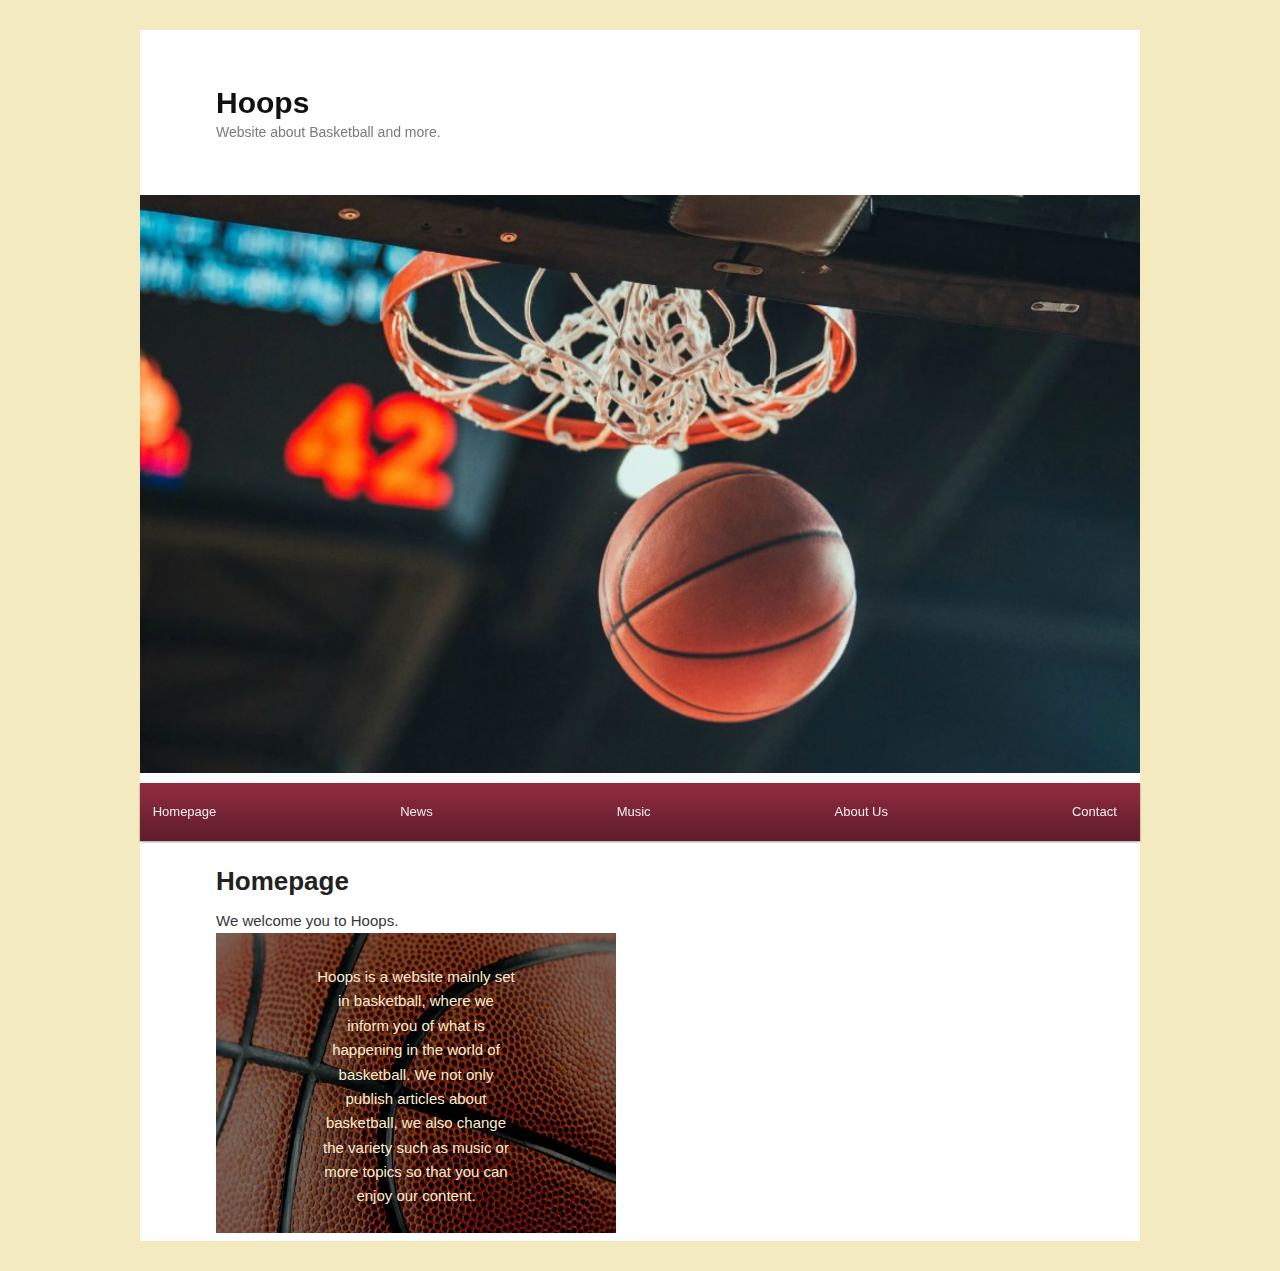
<file: index.html>
<!DOCTYPE html>
<html lang="en">
    <head>
        <meta charset="utf-8">
        <title>Hoops</title>
        <link rel="stylesheet" href="css/main.css">
    </head>
    <body>
        <div id="page" class="hfeed">
            <header id="branding">
                <hgroup>
                    <h1 id="site-title">
                        <span>
                            <a href="file:///home/cgari/Escriptori/1r%20DAW/ASSIGNATURES/Llenguatge%20de%20marques/PROJECT/index.html">Hoops</a>
                        </span>
                    </h1>
                    <h2 id="site-description">Website about Basketball and more.</h2>
                </hgroup>
                <a href="file:///home/cgari/Escriptori/1r%20DAW/ASSIGNATURES/Llenguatge%20de%20marques/PROJECT/index.html">
                    <img
                        src="images/canasta.jpg"
                        alt="Hoops"
                        width="900"
                        height="520"
                    >
                </a>
            </header>
            <nav id="access">
                <ul>
                    <li>
                        <a href="index.html">Homepage</a>
                    </li>
                    <li>
                        <a href="News.html">News</a>
                    </li>
                    <li>
                        <a href="Music.html">Music</a>
                    </li>
                    <li>
                        <a href="About_Us.html">About Us</a>
                    </li>
                    <li>
                        <a href="Contact.html">Contact</a>
                    </li>
                </ul>
            </nav>
            <div id="content">
                <article>
                    <h1 class="entry-title">Homepage</h1>
                    <h2>We welcome you to Hoops.</h2>
                    <div class="contenedor">
                        <img src="images/balon.jpg" alt="a basket ball" width="400" height="300">
                        <div class="centrado">
                            Hoops is a website mainly set in basketball, where we inform you of what is happening in the world of basketball. We not only publish articles about basketball, we also change the variety such as music or more topics so that you can enjoy our content.
                        </div>
                    </div>
                </article>
            </div>
        </div>
    </body>
</html>
</file>
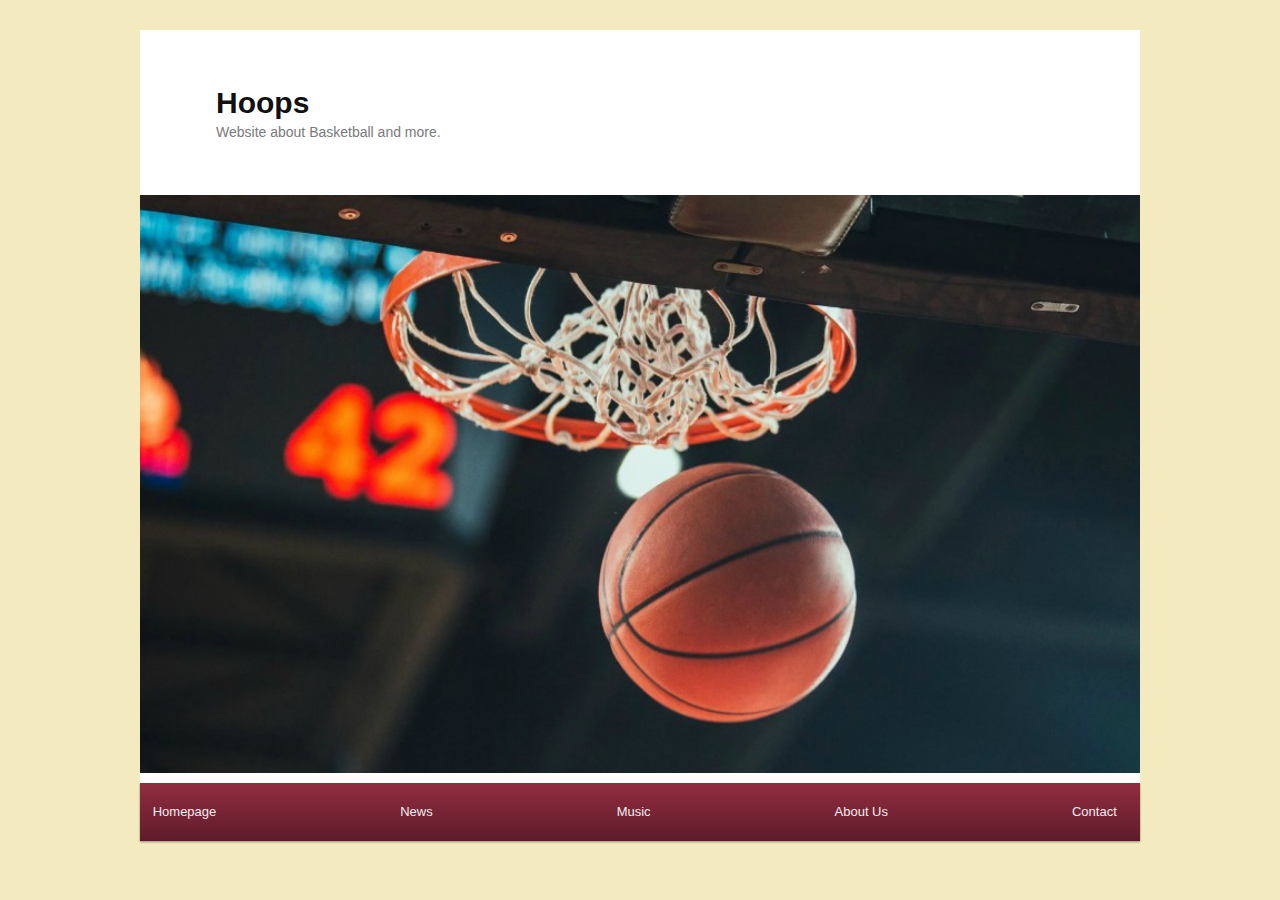
<file: About_Us.html>
<!DOCTYPE html>
<html lang="en">
    <head>
        <meta charset="utf-8">
        <title>Hoops</title>
        <link rel="stylesheet" href="css/main.css">
    </head>
    <body>
        <div id="page" class="hfeed">
            <header id="branding">
                <hgroup>
                    <h1 id="site-title">
                        <span>
                            <a href="file:///home/cgari/Escriptori/1r%20DAW/ASSIGNATURES/Llenguatge%20de%20marques/PROJECT/index.html">Hoops</a>
                        </span>
                    </h1>
                    <h2 id="site-description">Website about Basketball and more.</h2>
                </hgroup>
                <a href="file:///home/cgari/Escriptori/1r%20DAW/ASSIGNATURES/Llenguatge%20de%20marques/PROJECT/index.html">
                    <img
                        src="images/canasta.jpg"
                        alt="Hoops"
                        width="900"
                        height="520"
                    >
                </a>
            </header>
            <nav id="access">
                <ul>
                    <li>
                        <a href="index.html">Homepage</a>
                    </li>
                    <li>
                        <a href="News.html">News</a>
                    </li>
                    <li>
                        <a href="Music.html">Music</a>
                    </li>
                    <li>
                        <a href="About_Us.html">About Us</a>
                    </li>
                    <li>
                        <a href="Contact.html">Contact</a>
                    </li>
                </ul>
            </nav>
        </div>
    </body>
</html>
</file>
<file: css/main.css>
html, body, div, span, applet, object, iframe,
h1, h2, h3, h4, h5, h6, p, blockquote, pre,
a, abbr, acronym, address, big, cite, code,
del, dfn, em, font, ins, kbd, q, s, samp,
small, strike, strong, sub, sup, tt, var,
dl, dt, dd, ol, ul, li,
fieldset, form, label, legend,
table, caption, tbody, tfoot, thead, tr, th, td {
    border: 0;
    font-family: inherit;
    font-size: 100%;
    font-style: inherit;
    font-weight: inherit;
    margin: 0;
    outline: 0;
    padding: 0;
    vertical-align: baseline;
}

nav {
    background-color: #922C40;
    padding: .5em;
    top: 0;
    position: sticky;
  }
  
  nav ul {
    margin: 0;
    padding: 0;
    list-style: none;
    display: flex;
    justify-content: space-between;
  }
  
  nav a {
    color: #fff;
    text-decoration: none;
    padding: .5em 1em;
  }

:focus {
    outline: 0;
}

body {
    background: #fff;
    line-height: 1;
}

ol, ul {
    list-style: none;
}

table {
    border-collapse: separate;
    border-spacing: 0;
}

caption, th, td {
    font-weight: normal;
    text-align: left;
}

blockquote:before, blockquote:after,
q:before, q:after {
    content: "";
}

blockquote, q {
    quotes: """";
}

a img {
    border: 0;
}

article, aside, details, figcaption, figure,
footer, header, hgroup, menu, nav, section {
    display: block;
}

body {
    padding: 0 2em;
}

#page {
    margin: 2em auto;
    max-width: 1000px;
}

#branding hgroup {
    margin: 0 7.6%;
}

#access div {
    margin: 0 7.6%;
}

#primary {
    float: left;
    margin: 0 -26.4% 0 0;
    width: 100%;
}

#content {
    margin: 0 34% 0 7.6%;
    width: 58.4%;
}

#secondary {
    float: right;
    margin-right: 7.6%;
    width: 18.8%;
}

.singular #primary {
    margin: 0;
}

.singular #content,
.left-sidebar.singular #content {
    margin: 0 7.6%;
    position: relative;
    width: auto;
}

.singular .entry-header,
.singular .entry-content,
.singular footer.entry-meta,
.singular #comments-title {
    margin: 0 auto;
    width: 68.9%;
}

.singular .image-attachment .entry-content {
    margin: 0 auto;
    width: auto;
}

.singular .image-attachment .entry-description {
    margin: 0 auto;
    width: 68.9%;
}

.page-template-showcase-php #primary,
.left-sidebar.page-template-showcase-php #primary {
    margin: 0;
}

.page-template-showcase-php #content,
.left-sidebar.page-template-showcase-php #content {
    margin: 0 7.6%;
    width: auto;
}

.page-template-showcase-php section.recent-posts {
    float: right;
    margin: 0 0 0 31%;
    width: 69%;
}

.page-template-showcase-php #main .widget-area {
    float: left;
    margin: 0 -22.15% 0 0;
    width: 22.15%;
}

.error404 #primary {
    float: none;
    margin: 0;
}

.error404 #primary #content {
    margin: 0 7.6%;
    width: auto;
}

.alignleft {
    display: inline;
    float: left;
    margin-right: 1.625em;
}

.alignright {
    display: inline;
    float: right;
    margin-left: 1.625em;
}

.aligncenter {
    clear: both;
    display: block;
    margin-left: auto;
    margin-right: auto;
}

.left-sidebar #primary {
    float: right;
    margin: 0 0 0 -26.4%;
    width: 100%;
}

.left-sidebar #content {
    margin: 0 7.6% 0 34%;
    width: 58.4%;
}

.left-sidebar #secondary {
    float: left;
    margin-left: 7.6%;
    margin-right: 0;
    width: 18.8%;
}

.one-column #page {
    max-width: 690px;
}

.one-column #content {
    margin: 0 7.6%;
    width: auto;
}

.one-column #nav-below {
    border-bottom: 1px solid #ddd;
    margin-bottom: 1.625em;
}

.one-column #secondary {
    float: none;
    margin: 0 7.6%;
    width: auto;
}

.one-column .page-template-showcase-php section.recent-posts {
    float: none;
    margin: 0;
    width: 100%;
}

.one-column .page-template-showcase-php #main .widget-area {
    float: none;
    margin: 0;
    width: auto;
}

.one-column .page-template-showcase-php .other-recent-posts {
    border-bottom: 1px solid #ddd;
}

.one-column section.featured-post .attachment-small-feature {
    border: none;
    display: block;
    height: auto;
    max-width: 60%;
    position: static;
}

.one-column article.feature-image.small {
    margin: 0 0 1.625em;
    padding: 0;
}

.one-column article.feature-image.small .entry-title {
    font-size: 20px;
    line-height: 1.3em;
}

.one-column article.feature-image.small .entry-summary {
    height: 150px;
    overflow: hidden;
    padding: 0;
    text-overflow: ellipsis;
}

.one-column article.feature-image.small .entry-summary a {
    left: -9%;
}

.one-column.singular .entry-header,
.one-column.singular .entry-content,
.one-column.singular footer.entry-meta,
.one-column.singular #comments-title {
    width: 100%;
}

.one-column.singular blockquote.pull {
    margin: 0 0 1.625em;
}

.one-column.singular .pull.alignleft {
    margin: 0 1.625em 0 0;
}

.one-column.singular .pull.alignright {
    margin: 0 0 0 1.625em;
}

.one-column.singular .entry-meta .edit-link a {
    position: absolute;
    left: 0;
    top: 40px;
}

.one-column.singular #author-info {
    margin: 2.2em -8.8% 0;
    padding: 20px 8.8%;
}

.one-column .commentlist>li.comment {
    margin-left: 102px;
    width: auto;
}

.one-column #branding #searchform {
    right: 40px;
    top: 4em;
}

.one-column .commentlist>li.comment {
    margin-left: 0;
}

.one-column .commentlist>li.comment .comment-meta,
.one-column .commentlist>li.comment .comment-content {
    margin-right: 85px;
}

.one-column .commentlist .avatar {
    background: transparent;
    display: block;
    padding: 0;
    top: 1.625em;
    left: auto;
    right: 1.625em;
}

.one-column .commentlist .children .avatar {
    background: none;
    padding: 0;
    position: absolute;
    top: 2.2em;
    left: 2.2em;
}

.one-column #respond {
    width: auto;
}

body, input, textarea {
    color: #373737;
    font: 15px "Helvetica Neue", Helvetica, Arial, sans-serif;
    font-weight: 300;
    line-height: 1.625;
}

body {
    background: #f3eac0;
}

#page {
    background: #fff;
}

h1, h2, h3, h4, h5, h6 {
    clear: both;
}

hr {
    background-color: #ccc;
    border: 0;
    height: 1px;
    margin-bottom: 1.625em;
}

p {
    margin-bottom: 1.625em;
}

ul, ol {
    margin: 0 0 1.625em 2.5em;
}

ul {
    list-style: square;
}

ol {
    list-style-type: decimal;
}

ol ol {
    list-style: upper-alpha;
}

ol ol ol {
    list-style: lower-roman;
}

ol ol ol ol {
    list-style: lower-alpha;
}

ul ul, ol ol, ul ol, ol ul {
    margin-bottom: 0;
}

dl {
    margin: 0 1.625em;
}

dt {
    font-weight: bold;
}

dd {
    margin-bottom: 1.625em;
}

strong {
    font-weight: bold;
}

cite, em, i {
    font-style: italic;
}

blockquote {
    font-family: Georgia, "Bitstream Charter", serif;
    font-style: italic;
    font-weight: normal;
    margin: 0 3em;
}

blockquote em, blockquote i, blockquote cite {
    font-style: normal;
}

blockquote cite {
    color: #666;
    font: 12px "Helvetica Neue", Helvetica, Arial, sans-serif;
    font-weight: 300;
    letter-spacing: 0.05em;
    text-transform: uppercase;
}

pre {
    background: #f4f4f4;
    font: 13px "Courier 10 Pitch", Courier, monospace;
    line-height: 1.5;
    margin-bottom: 1.625em;
    overflow: auto;
    padding: 0.75em 1.625em;
}

code, kbd, samp, var {
    font: 13px Monaco, Consolas, "Andale Mono", "DejaVu Sans Mono", monospace;
}

abbr, acronym, dfn {
    border-bottom: 1px dotted #666;
    cursor: help;
}

address {
    display: block;
    margin: 0 0 1.625em;
}

ins {
    background: #fff9c0;
    text-decoration: none;
}

sup,
sub {
    font-size: 10px;
    height: 0;
    line-height: 1;
    position: relative;
    vertical-align: baseline;
}

sup {
    bottom: 1ex;
}

sub {
    top: .5ex;
}

small {
    font-size: smaller;
}

input[type=text],
input[type=password],
input[type=email],
input[type=url],
input[type=number],
textarea {
    background: #fafafa;
    -moz-box-shadow: inset 0 1px 1px rgba(0, 0, 0, 0.1);
    -webkit-box-shadow: inset 0 1px 1px rgba(0, 0, 0, 0.1);
    box-shadow: inset 0 1px 1px rgba(0, 0, 0, 0.1);
    border: 1px solid #ddd;
    color: #888;
}

input[type=text]:focus,
input[type=password]:focus,
input[type=email]:focus,
input[type=url]:focus,
input[type=number]:focus,
textarea:focus {
    color: #373737;
}

textarea {
    padding-left: 3px;
    width: 98%;
}

input[type=text],
input[type=password],
input[type=email],
input[type=url],
input[type=number] {
    padding: 3px;
}

input#s {
    background: url(images/search.png) no-repeat 5px 6px;
    -moz-border-radius: 2px;
    border-radius: 2px;
    font-size: 14px;
    height: 22px;
    line-height: 1.2em;
    padding: 4px 10px 4px 28px;
}

input#searchsubmit {
    display: none;
}

a {
    color: #1982d1;
    text-decoration: none;
}

a:focus,
a:active,
a:hover {
    text-decoration: underline;
}

.assistive-text,
.screen-reader-text {
    position: absolute !important;
    clip: rect(1px 1px 1px 1px);
    clip: rect(1px, 1px, 1px, 1px);
    overflow: hidden;
    height: 1px;
    width: 1px;
}

a.assistive-text:focus,
.screen-reader-text:hover,
.screen-reader-text:active,
.screen-reader-text:focus {
    background-color: #f1f1f1;
    box-shadow: 0 0 2px 2px rgba(0, 0, 0, 0.6);
    clip: auto !important;
    clip-path: none;
    color: #21759b;
    display: block;
    font-size: 14px;
    font-weight: bold;
    height: auto;
    left: 6px;
    line-height: normal;
    padding: 17px 22px 15px;
    text-decoration: none;
    top: 7px;
    width: auto;
    z-index: 100000;
}

#branding {
    padding-bottom: 10px;
    position: relative;
    z-index: 9999;
}

#site-title {
    margin-right: 270px;
    padding: 3.65625em 0 0;
}

#site-title a {
    color: #111;
    font-size: 30px;
    font-weight: bold;
    line-height: 36px;
    text-decoration: none;
}

#site-title a:hover,
#site-title a:focus,
#site-title a:active {
    color: #1982d1;
}

#site-description {
    color: #7a7a7a;
    font-size: 14px;
    margin: 0 270px 3.65625em 0;
}

#branding img {
    height: auto;
    margin-bottom: -7px;
    width: 100%;
}

#access {
    background: #922C40;
    background: -moz-linear-gradient(#922C40, #0a0a0a);
    background: -o-linear-gradient(#922C40, #0a0a0a);
    background: -webkit-gradient(linear, 0% 0%, 0% 100%, from(#922C40), to(#0a0a0a));
    background: -webkit-linear-gradient(#922C40, #5E1C2A);
    -webkit-box-shadow: rgba(0, 0, 0, 0.4) 0px 1px 2px;
    -moz-box-shadow: rgba(0, 0, 0, 0.4) 0px 1px 2px;
    box-shadow: rgba(0, 0, 0, 0.4) 0px 1px 2px;
    clear: both;
    display: block;
    float: left;
    margin: 0 auto 6px;
    width: 98.5%;
}

#access ul {
    font-size: 13px;
    list-style: none;
    margin: 0 0 0 -0.8125em;
    padding-left: 0;
}

#access li {
    float: left;
    position: relative;
}

#access a {
    color: #eee;
    display: block;
    line-height: 3.333em;
    padding: 0 1.2125em;
    text-decoration: none;
}

#access ul ul {
    -moz-box-shadow: 0 3px 3px rgba(0, 0, 0, 0.2);
    -webkit-box-shadow: 0 3px 3px rgba(0, 0, 0, 0.2);
    box-shadow: 0 3px 3px rgba(0, 0, 0, 0.2);
    display: none;
    float: left;
    margin: 0;
    position: absolute;
    top: 3.333em;
    left: 0;
    width: 188px;
    z-index: 99999;
}

#access ul ul ul {
    left: 100%;
    top: 0;
}

#access ul ul a {
    background: #f9f9f9;
    border-bottom: 1px dotted #ddd;
    color: #444;
    font-size: 13px;
    font-weight: normal;
    height: auto;
    line-height: 1.4em;
    padding: 10px 10px;
    width: 168px;
}

#access li:hover>a,
#access ul ul:hover>a,
#access a:focus {
    background: #efefef;
}

#access li:hover>a,
#access a:focus {
    background: #f9f9f9;
    background: -moz-linear-gradient(#f9f9f9, #e5e5e5);
    background: -o-linear-gradient(#f9f9f9, #e5e5e5);
    background: -webkit-gradient(linear, 0% 0%, 0% 100%, from(#f9f9f9), to(#e5e5e5));
    background: -webkit-linear-gradient(#f9f9f9, #e5e5e5);
    color: #373737;
}

#access ul li:hover>ul {
    display: block;
}

#access .current-menu-item>a,
#access .current-menu-ancestor>a,
#access .current_page_item>a,
#access .current_page_ancestor>a {
    font-weight: bold;
}

#branding #searchform {
    position: absolute;
    top: 3.8em;
    right: 7.6%;
    text-align: right;
}

#branding #searchform div {
    margin: 0;
}

#branding #s {
    float: right;
    -webkit-transition-duration: 400ms;
    -webkit-transition-property: width, background;
    -webkit-transition-timing-function: ease;
    -moz-transition-duration: 400ms;
    -moz-transition-property: width, background;
    -moz-transition-timing-function: ease;
    -o-transition-duration: 400ms;
    -o-transition-property: width, background;
    -o-transition-timing-function: ease;
    width: 72px;
}

#branding #s:focus {
    background-color: #f9f9f9;
    width: 196px;
}

#branding #searchsubmit {
    display: none;
}

#branding .only-search #searchform {
    top: 5px;
    z-index: 1;
}

#branding .only-search #s {
    background-color: #666;
    border-color: #000;
    color: #222;
}

#branding .only-search #s,
#branding .only-search #s:focus {
    width: 85%;
}

#branding .only-search #s:focus {
    background-color: #bbb;
}

#branding .with-image #searchform {
    top: auto;
    bottom: -27px;
    max-width: 195px;
}

#branding .only-search+#access div {
    padding-right: 205px;
}

#main {
    clear: both;
    padding: 1.625em 0 0;
}

.page-title {
    color: #666;
    font-size: 10px;
    font-weight: 500;
    letter-spacing: 0.1em;
    line-height: 2.6em;
    margin: 0 0 2.6em;
    text-transform: uppercase;
}

.page-title a {
    font-size: 12px;
    font-weight: bold;
    letter-spacing: 0;
    text-transform: none;
}

.hentry,
.no-results {
    border-bottom: 1px solid #ddd;
    margin: 0 0 1.625em;
    padding: 0 0 1.625em;
    position: relative;
}

.hentry:last-child,
.no-results {
    border-bottom: none;
}

.blog .sticky .entry-header .entry-meta {
    clip: rect(1px 1px 1px 1px);
    clip: rect(1px, 1px, 1px, 1px);
    position: absolute !important;
}

.entry-title,
.entry-header .entry-meta {
    padding-right: 76px;
}

.entry-title {
    clear: both;
    color: #222;
    font-size: 26px;
    font-weight: bold;
    line-height: 1.5em;
    padding-bottom: .3em;
    padding-top: 15px;
}

.entry-title,
.entry-title a {
    color: #222;
    text-decoration: none;
}

.entry-title a:hover,
.entry-title a:focus,
.entry-title a:active {
    color: #1982d1;
}

.entry-meta {
    color: #666;
    clear: both;
    font-size: 12px;
    line-height: 18px;
}

.entry-meta a {
    font-weight: bold;
}

.single-author .entry-meta .by-author {
    display: none;
}

.entry-content,
.entry-summary {
    padding: 1.625em 0 0;
}

.entry-content .more-link {
    white-space: nowrap;
}

.entry-content h1,
.entry-content h2,
.comment-content h1,
.comment-content h2 {
    color: #000;
    font-weight: bold;
    margin: 0 0 .8125em;
}

.entry-content h3,
.comment-content h3 {
    font-size: 10px;
    letter-spacing: 0.1em;
    line-height: 2.6em;
    text-transform: uppercase;
}

.entry-content table,
.comment-content table {
    border-bottom: 1px solid #ddd;
    margin: 0 0 1.625em;
    width: 100%;
}

.entry-content th,
.comment-content th {
    color: #666;
    font-size: 10px;
    font-weight: 500;
    letter-spacing: 0.1em;
    line-height: 2.6em;
    text-transform: uppercase;
}

.entry-content td,
.comment-content td {
    border-top: 1px solid #ddd;
    padding: 6px 10px 6px 0;
}

.entry-content #s {
    width: 75%;
}

.comment-content ul,
.comment-content ol {
    margin-bottom: 1.625em;
}

.comment-content ul ul,
.comment-content ol ol,
.comment-content ul ol,
.comment-content ol ul {
    margin-bottom: 0;
}

dl.gallery-item {
    margin: 0;
}

.page-link {
    clear: both;
    display: block;
    margin: 0 0 1.625em;
}

.page-link a {
    background: #eee;
    color: #373737;
    margin: 0;
    padding: 2px 3px;
    text-decoration: none;
}

.page-link a:hover {
    background: #888;
    color: #fff;
    font-weight: bold;
}

.page-link span {
    margin-right: 6px;
}

.entry-meta .edit-link a,
.commentlist .edit-link a {
    background: #eee;
    -moz-border-radius: 3px;
    border-radius: 3px;
    color: #666;
    float: right;
    font-size: 12px;
    line-height: 1.5em;
    font-weight: 300;
    text-decoration: none;
    padding: 0 8px;
}

.entry-meta .edit-link a:hover,
.commentlist .edit-link a:hover {
    background: #888;
    color: #fff;
}

.entry-content .edit-link {
    clear: both;
    display: block;
}

.entry-content img,
.comment-content img,
.widget img {
    max-width: 100%;
}

img[class*="align"],
img[class*="wp-image-"],
img[class*="attachment-"] {
    height: auto;
}

img.size-full,
img.size-large {
    max-width: 97.5%;
    width: auto;
    height: auto;
}

.entry-content img.wp-smiley {
    border: none;
    margin-bottom: 0;
    margin-top: 0;
    padding: 0;
}

img.alignleft,
img.alignright,
img.aligncenter {
    margin-bottom: 1.625em;
}

p img,
.wp-caption {
    margin-top: 0.4em;
}

.wp-caption {
    background: #eee;
    margin-bottom: 1.625em;
    max-width: 96%;
    max-width: calc(100% - 18px);
    padding: 9px;
}

.wp-caption img {
    display: block;
    max-width: 98%;
    max-width: calc(100% - 14px);
}

.wp-caption .wp-caption-text,
.gallery-caption {
    color: #666;
    font-family: Georgia, serif;
    font-size: 12px;
}

.wp-caption .wp-caption-text {
    margin-bottom: 0.6em;
    padding: 10px 0 5px 40px;
    position: relative;
}

.wp-caption .wp-caption-text:before {
    color: #666;
    content: '\2014';
    font-size: 14px;
    font-style: normal;
    font-weight: bold;
    margin-right: 5px;
    position: absolute;
    left: 10px;
    top: 7px;
}

#content .gallery {
    margin: 0 auto 1.625em;
}

#content .gallery a img {
    border: none;
}

img#wpstats {
    display: block;
    margin: 0 auto 1.625em;
}

#content .gallery-columns-4 .gallery-item {
    width: 23%;
    padding-right: 2%;
}

#content .gallery-columns-4 .gallery-item img {
    width: 100%;
    height: auto;
}

img[class*="align"],
img[class*="wp-image-"],
#content .gallery .gallery-icon img {
    border: 1px solid #ddd;
    padding: 6px;
    max-width: 97.5%;
    max-width: calc(100% - 14px);
}

.wp-caption img {
    border-color: #eee;
}

a:focus img[class*="align"],
a:hover img[class*="align"],
a:active img[class*="align"],
a:focus img[class*="wp-image-"],
a:hover img[class*="wp-image-"],
a:active img[class*="wp-image-"],
#content .gallery .gallery-icon a:focus img,
#content .gallery .gallery-icon a:hover img,
#content .gallery .gallery-icon a:active img {
    background: #eee;
    border-color: #bbb;
}

.wp-caption a:focus img,
.wp-caption a:active img,
.wp-caption a:hover img {
    background: #fff;
    border-color: #ddd;
}

embed,
iframe,
object {
    max-width: 100%;
}

.entry-content .twitter-tweet-rendered {
    max-width: 100% !important;
}

.post-password-required .entry-header .comments-link {
    margin: 1.625em 0 0;
}

.post-password-required input[type=password] {
    margin: 0.8125em 0;
}

.post-password-required input[type=password]:focus {
    background: #f7f7f7;
}

#author-info {
    font-size: 12px;
    overflow: hidden;
}

.singular #author-info {
    background: #f9f9f9;
    border-top: 1px solid #ddd;
    border-bottom: 1px solid #ddd;
    margin: 2.2em -35.6% 0 -35.4%;
    padding: 20px 35.4%;
}

.archive #author-info {
    border-bottom: 1px solid #ddd;
    margin: 0 0 2.2em;
    padding: 0 0 2.2em;
}

#author-avatar {
    float: left;
    margin-right: -78px;
}

#author-avatar img {
    background: #fff;
    -moz-border-radius: 3px;
    border-radius: 3px;
    -webkit-box-shadow: 0 1px 2px #bbb;
    -moz-box-shadow: 0 1px 2px #bbb;
    box-shadow: 0 1px 2px #bbb;
    padding: 3px;
}

#author-description {
    float: left;
    margin-left: 108px;
}

#author-description h2 {
    color: #000;
    font-size: 15px;
    font-weight: bold;
    margin: 5px 0 10px;
}

.entry-header .comments-link a {
    background: #eee url(images/comment-bubble.png) no-repeat;
    color: #666;
    font-size: 13px;
    font-weight: normal;
    line-height: 35px;
    overflow: hidden;
    padding: 0 0 0;
    position: absolute;
    top: 1.5em;
    right: 0;
    text-align: center;
    text-decoration: none;
    width: 43px;
    height: 36px;
}

.entry-header .comments-link a:hover,
.entry-header .comments-link a:focus,
.entry-header .comments-link a:active {
    background-color: #1982d1;
    color: #fff;
    color: rgba(255, 255, 255, 0.8);
}

.entry-header .comments-link .leave-reply {
    visibility: hidden;
}

.entry-header .entry-format {
    color: #666;
    font-size: 10px;
    font-weight: 500;
    letter-spacing: 0.1em;
    line-height: 2.6em;
    position: absolute;
    text-transform: uppercase;
    top: -5px;
}

.entry-header hgroup .entry-title {
    padding-top: 15px;
}

article.format-aside .entry-content,
article.format-link .entry-content,
article.format-status .entry-content {
    padding: 20px 0 0;
}

article.format-status .entry-content {
    min-height: 65px;
}

.recent-posts .entry-header .entry-format {
    display: none;
}

.recent-posts .entry-header hgroup .entry-title {
    padding-top: 0;
}

.singular .hentry {
    border-bottom: none;
    padding: 4.875em 0 0;
    position: relative;
}

.singular.page .hentry {
    padding: 3.5em 0 0;
}

.singular .entry-title {
    color: #000;
    font-size: 36px;
    font-weight: bold;
    line-height: 48px;
}

.singular .entry-title,
.singular .entry-header .entry-meta {
    padding-right: 0;
}

.singular .entry-header .entry-meta {
    position: absolute;
    top: 0;
    left: 0;
    z-index: 1;
}

blockquote.pull {
    font-size: 21px;
    font-weight: bold;
    line-height: 1.6125em;
    margin: 0 0 1.625em;
    text-align: center;
}

.singular blockquote.pull {
    margin: 0 -22.25% 1.625em;
}

.pull.alignleft {
    margin: 0 1.625em 0 0;
    text-align: right;
}

.singular .pull.alignleft {
    margin: 0 1.625em 0 -22.25%;
}

.pull.alignright {
    margin: 0 0 0 1.625em;
    text-align: left;
}

blockquote.pull.alignleft,
blockquote.pull.alignright {
    width: 33%;
}

.singular .pull.alignright {
    margin: 0 -22.25% 0 1.625em;
}

.singular blockquote.pull.alignleft,
.singular blockquote.pull.alignright {
    width: 33%;
}

.singular .entry-meta .edit-link a {
    bottom: auto;
    left: 50px;
    position: absolute;
    right: auto;
    top: 80px;
}

.format-aside .entry-title,
.format-aside .entry-header .comments-link {
    display: none;
}

.singular .format-aside .entry-title {
    display: block;
}

.format-aside .entry-content {
    padding: 0;
}

.singular .format-aside .entry-content {
    padding: 1.625em 0 0;
}

.singular .format-link .entry-title {
    display: block;
}

.format-link .entry-content {
    padding: 0;
}

.singular .format-link .entry-content {
    padding: 1.625em 0 0;
}

.format-gallery .gallery-thumb {
    float: left;
    display: block;
    margin: .375em 1.625em 0 0;
    max-width: 100%;
}

.format-status .entry-title,
.format-status .entry-header .comments-link {
    display: none;
}

.singular .format-status .entry-title {
    display: block;
}

.format-status .entry-content {
    padding: 0;
}

.singular .format-status .entry-content {
    padding: 1.625em 0 0;
}

.format-status img.avatar {
    -moz-border-radius: 3px;
    border-radius: 3px;
    -webkit-box-shadow: 0 1px 2px #ccc;
    -moz-box-shadow: 0 1px 2px #ccc;
    box-shadow: 0 1px 2px #ccc;
    float: left;
    margin: 4px 10px 2px 0;
    padding: 0;
}

.format-standard .wp-video,
.format-standard .wp-audio-shortcode,
.format-audio .wp-audio-shortcode,
.format-standard .video-player {
    margin-bottom: 24px;
}

.format-quote blockquote {
    color: #555;
    font-size: 17px;
    margin: 0;
}

.indexed.format-image .entry-header {
    min-height: 61px;
}

.indexed.format-image .entry-content {
    padding-top: 0.5em;
}

.indexed.format-image .entry-content p {
    margin: 1em 0;
}

.indexed.format-image .entry-content p:first-child,
.indexed.format-image .entry-content p:first-child a,
.indexed.format-image .entry-content p:first-child img {
    display: block;
    margin: 0;
}

.indexed.format-image .entry-content .wp-caption .wp-caption-text {
    margin: 0;
    padding-bottom: 1em;
}

.indexed.format-image footer.entry-meta {
    background: #ddd;
    overflow: hidden;
    padding: 4%;
    max-width: 96%;
}

.indexed.format-image div.entry-meta,
.indexed.format-video div.entry-meta {
    display: inline-block;
    float: left;
    width: 35%;
}

.indexed.format-image div.entry-meta+div.entry-meta {
    float: none;
    width: 65%;
}

.indexed.format-image .entry-meta span.cat-links,
.indexed.format-image .entry-meta span.tag-links,
.indexed.format-image .entry-meta span.comments-link {
    display: block;
}

.indexed.format-image footer.entry-meta a {
    color: #444;
}

.indexed.format-image footer.entry-meta a:hover {
    color: #fff;
}

#content .indexed.format-image img {
    border: none;
    max-width: 100%;
    padding: 0;
}

.indexed.format-image .wp-caption {
    background: #111;
    margin-bottom: 0;
    max-width: 96%;
    padding: 2% 2% 0;
}

.indexed.format-image .wp-caption .wp-caption-text {
    color: #ddd;
}

.indexed.format-image .wp-caption .wp-caption-text:before {
    color: #444;
}

.indexed.format-image a:hover img {
    opacity: 0.8;
}

.error404 #main #searchform {
    background: #f9f9f9;
    border: 1px solid #ddd;
    border-width: 1px 0;
    margin: 0 -8.9% 1.625em;
    overflow: hidden;
    padding: 1.625em 8.9%;
}

.error404 #main #s {
    width: 95%;
}

.error404 #main .widget {
    clear: none;
    float: left;
    margin-right: 3.7%;
    width: 30.85%;
}

.error404 #main .widget_archive {
    margin-right: 0;
}

.error404 #main .widget_tag_cloud {
    float: none;
    margin-right: 0;
    width: 100%;
}

.error404 .widgettitle {
    font-size: 10px;
    letter-spacing: 0.1em;
    line-height: 2.6em;
    text-transform: uppercase;
}

h1.showcase-heading {
    color: #666;
    font-size: 10px;
    font-weight: 500;
    letter-spacing: 0.1em;
    line-height: 2.6em;
    text-transform: uppercase;
}

article.intro {
    background: #f9f9f9;
    border-bottom: none;
    margin: -1.855em -8.9% 1.625em;
    padding: 0 8.9%;
}

article.intro .entry-title {
    display: none;
}

article.intro .entry-content {
    color: #111;
    font-size: 16px;
    padding: 1.625em 0 0.625em;
}

article.intro .edit-link a {
    background: #aaa;
    -moz-border-radius: 3px;
    border-radius: 3px;
    color: #fff;
    font-size: 12px;
    padding: 0 8px;
    position: absolute;
    top: 30px;
    right: 20px;
    text-decoration: none;
}

article.intro .edit-link a:hover,
article.intro .edit-link a:focus,
article.intro .edit-link a:active {
    background: #777;
}

section.featured-post {
    float: left;
    margin: -1.625em -8.9% 1.625em;
    padding: 1.625em 8.9% 0;
    position: relative;
    width: 100%;
}

section.featured-post .hentry {
    border: none;
    color: #666;
    margin: 0;
}

section.featured-post .entry-meta {
    clip: rect(1px 1px 1px 1px);
    clip: rect(1px, 1px, 1px, 1px);
    position: absolute !important;
}

section.featured-post .attachment-small-feature {
    float: right;
    height: auto;
    margin: 0 -8.9% 1.625em 0;
    max-width: 59%;
    position: relative;
    right: -15px;
}

section.featured-post.small {
    padding-top: 0;
}

section.featured-post .attachment-small-feature:hover,
section.featured-post .attachment-small-feature:focus,
section.featured-post .attachment-small-feature:active {
    opacity: .8;
}

article.feature-image.small {
    float: left;
    margin: 0 0 1.625em;
    width: 45%;
}

article.feature-image.small .entry-title {
    line-height: 1.2em;
}

article.feature-image.small .entry-summary {
    color: #555;
    font-size: 13px;
}

article.feature-image.small .entry-summary p a {
    background: #222;
    color: #eee;
    display: block;
    left: -23.8%;
    padding: 9px 26px 9px 85px;
    position: relative;
    text-decoration: none;
    top: 20px;
    width: 180px;
    z-index: 1;
}

article.feature-image.small .entry-summary p a:hover {
    background: #1982d1;
    color: #eee;
    color: rgba(255, 255, 255, 0.8);
}

section.feature-image.large {
    border: none;
    max-height: 288px;
    padding: 0;
    width: 100%;
}

section.feature-image.large .showcase-heading {
    display: none;
}

section.feature-image.large .hentry {
    border-bottom: none;
    left: 9%;
    margin: 1.625em 9% 0 0;
    position: absolute;
    top: 0;
}

article.feature-image.large .entry-title a {
    background: #222;
    background: rgba(0, 0, 0, 0.8);
    -moz-border-radius: 3px;
    border-radius: 3px;
    color: #fff;
    display: inline-block;
    font-weight: 300;
    padding: .2em 20px;
}

section.feature-image.large:hover .entry-title a,
section.feature-image.large .entry-title:hover a {
    background: #eee;
    background: rgba(255, 255, 255, 0.8);
    color: #222;
}

article.feature-image.large .entry-summary {
    display: none;
}

section.feature-image.large img {
    display: block;
    height: auto;
    max-width: 117.9%;
    padding: 0 0 6px;
}

.featured-posts {
    border-bottom: 1px solid #ddd;
    display: block;
    height: 328px;
    margin: 1.625em -8.9% 20px;
    max-width: 1000px;
    padding: 0;
    position: relative;
    overflow: hidden;
}

.featured-posts .showcase-heading {
    padding-left: 8.9%;
}

.featured-posts section.featured-post {
    background: #fff;
    height: 288px;
    left: 0;
    margin: 0;
    position: absolute;
    top: 30px;
    width: auto;
}

.featured-posts section.featured-post.large {
    max-width: 100%;
    overflow: hidden;
}

.featured-posts section.featured-post {
    -webkit-transition-duration: 200ms;
    -webkit-transition-property: opacity, visibility;
    -webkit-transition-timing-function: ease;
    -moz-transition-duration: 200ms;
    -moz-transition-property: opacity, visibility;
    -moz-transition-timing-function: ease;
}

.featured-posts section.featured-post {
    opacity: 0;
    visibility: hidden;
}

.featured-posts #featured-post-1 {
    opacity: 1;
    visibility: visible;
}

.featured-post .feature-text:after,
.featured-post .feature-image.small:after {
    content: ' ';
    background: -moz-linear-gradient(top, rgba(255, 255, 255, 0) 0%, rgba(255, 255, 255, 1) 100%);
    background: -webkit-gradient(linear, left top, left bottom, color-stop(0%, rgba(255, 255, 255, 0)), color-stop(100%, rgba(255, 255, 255, 1)));
    background: -webkit-linear-gradient(top, rgba(255, 255, 255, 0) 0%, rgba(255, 255, 255, 1) 100%);
    background: -o-linear-gradient(top, rgba(255, 255, 255, 0) 0%, rgba(255, 255, 255, 1) 100%);
    background: -ms-linear-gradient(top, rgba(255, 255, 255, 0) 0%, rgba(255, 255, 255, 1) 100%);
    filter: progid:DXImageTransform.Microsoft.gradient(startColorstr='#00ffffff', endColorstr='#ffffff', GradientType=0);
    background: linear-gradient(to bottom, rgba(255, 255, 255, 0) 0%, rgba(255, 255, 255, 1) 100%);
    width: 100%;
    height: 45px;
    position: absolute;
    top: 230px;
}

.featured-post .feature-image.small:after {
    top: 253px;
}

#content .feature-slider {
    top: 5px;
    right: 8.9%;
    overflow: visible;
    position: absolute;
}

.feature-slider ul {
    list-style-type: none;
    margin: 0;
}

.feature-slider li {
    float: left;
    margin: 0 6px;
}

.feature-slider a {
    background: #3c3c3c;
    background: rgba(60, 60, 60, 0.9);
    -moz-border-radius: 12px;
    border-radius: 12px;
    -webkit-box-shadow: inset 1px 1px 5px rgba(0, 0, 0, 0.5), inset 0 0 2px rgba(255, 255, 255, 0.5);
    -moz-box-shadow: inset 1px 1px 5px rgba(0, 0, 0, 0.5), inset 0 0 2px rgba(255, 255, 255, 0.5);
    box-shadow: inset 1px 1px 5px rgba(0, 0, 0, 0.5), inset 0 0 2px rgba(255, 255, 255, 0.5);
    display: block;
    width: 14px;
    height: 14px;
}

.feature-slider a.active {
    background: #1982d1;
    -webkit-box-shadow: inset 1px 1px 5px rgba(0, 0, 0, 0.4), inset 0 0 2px rgba(255, 255, 255, 0.8);
    -moz-box-shadow: inset 1px 1px 5px rgba(0, 0, 0, 0.4), inset 0 0 2px rgba(255, 255, 255, 0.8);
    box-shadow: inset 1px 1px 5px rgba(0, 0, 0, 0.4), inset 0 0 2px rgba(255, 255, 255, 0.8);
    cursor: default;
    opacity: 0.5;
}

section.recent-posts {
    padding: 0 0 1.625em;
}

section.recent-posts .hentry {
    border: none;
    margin: 0;
}

section.recent-posts .other-recent-posts {
    border-bottom: 1px solid #ddd;
    list-style: none;
    margin: 0;
}

section.recent-posts .other-recent-posts li {
    padding: 0.3125em 0;
    position: relative;
}

section.recent-posts .other-recent-posts .entry-title {
    border-top: 1px solid #ddd;
    font-size: 17px;
}

section.recent-posts .other-recent-posts a[rel="bookmark"] {
    color: #373737;
    float: left;
    max-width: 84%;
}

section.recent-posts .other-recent-posts a[rel="bookmark"]:after {
    content: '-';
    color: transparent;
    font-size: 11px;
}

section.recent-posts .other-recent-posts a[rel="bookmark"]:hover {}

section.recent-posts .other-recent-posts .comments-link a,
section.recent-posts .other-recent-posts .comments-link>span {
    border-bottom: 2px solid #999;
    bottom: -2px;
    color: #444;
    display: block;
    font-size: 10px;
    font-weight: 500;
    line-height: 2.76333em;
    padding: 0.3125em 0 0.3125em 1em;
    position: absolute;
    right: 0;
    text-align: right;
    text-transform: uppercase;
    z-index: 1;
}

section.recent-posts .other-recent-posts .comments-link>span {
    border-color: #bbb;
    color: #888;
}

section.recent-posts .other-recent-posts .comments-link a:hover {
    color: #1982d1;
    border-color: #1982d1;
}

section.recent-posts .other-recent-posts li:after {
    clear: both;
    content: '.';
    display: block;
    height: 0;
    visibility: hidden;
}

.image-attachment div.attachment {
    background: #f9f9f9;
    border: 1px solid #ddd;
    border-width: 1px 0;
    margin: 0 -8.9% 1.625em;
    overflow: hidden;
    padding: 1.625em 1.625em 0;
    text-align: center;
}

.image-attachment div.attachment img {
    display: block;
    height: auto;
    margin: 0 auto 1.625em;
    max-width: 100%;
}

.image-attachment div.attachment a img {
    border-color: #f9f9f9;
}

.image-attachment div.attachment a:focus img,
.image-attachment div.attachment a:hover img,
.image-attachment div.attachment a:active img {
    border-color: #ddd;
    background: #fff;
}

.image-attachment .entry-caption p {
    font-size: 10px;
    letter-spacing: 0.1em;
    line-height: 2.6em;
    margin: 0 0 2.6em;
    text-transform: uppercase;
}

audio,
video {
    display: inline-block;
    max-width: 100%;
}

.attachment .entry-content .mejs-container {
    margin-bottom: 24px;
}

#content nav {
    clear: both;
    overflow: hidden;
    padding: 0 0 1.625em;
}

#content nav a {
    font-size: 12px;
    font-weight: bold;
    line-height: 2.2em;
}

#nav-above {
    padding: 0 0 1.625em;
}

#nav-above {
    display: none;
}

.paged #nav-above {
    display: block;
}

.nav-previous {
    float: left;
    width: 50%;
}

.nav-next {
    float: right;
    text-align: right;
    width: 50%;
}

#content nav .meta-nav {
    font-weight: normal;
}

#nav-single {
    float: right;
    position: relative;
    top: -0.3em;
    text-align: right;
    z-index: 1;
}

#nav-single .nav-previous,
#nav-single .nav-next {
    width: auto;
}

#nav-single .nav-next {
    padding-left: .5em;
}

#nav-single .nav-previous {
    padding-right: .5em;
}

.widget-area {
    font-size: 12px;
}

.widget {
    word-wrap: break-word;
    -webkit-hyphens: auto;
    -moz-hyphens: auto;
    hyphens: auto;
    clear: both;
    margin: 0 0 2.2em;
}

.widget-title {
    color: #666;
    font-size: 10px;
    font-weight: 500;
    letter-spacing: 0.1em;
    line-height: 2.6em;
    text-transform: uppercase;
}

.widget ul {
    font-size: 15px;
    margin: 0;
}

.widget ul ul {
    margin-left: 1.5em;
}

.widget ul li {
    color: #777;
    font-size: 13px;
}

.widget a {
    font-weight: bold;
    text-decoration: none;
}

.widget a:hover,
.widget a:focus,
.widget a:active {
    text-decoration: underline;
}

.widget select {
    max-width: 100%;
}

.widget_search form {
    margin: 0 0 1.625em;
}

.widget_search #s {
    width: 77%;
}

.widget_search #searchsubmit {
    background: #ddd;
    border: 1px solid #ccc;
    -webkit-box-shadow: inset 0px -1px 1px rgba(0, 0, 0, 0.09);
    -moz-box-shadow: inset 0px -1px 1px rgba(0, 0, 0, 0.09);
    box-shadow: inset 0px -1px 1px rgba(0, 0, 0, 0.09);
    color: #888;
    font-size: 13px;
    line-height: 25px;
    position: relative;
    top: -2px;
}

.widget_search #searchsubmit:active {
    background: #1982d1;
    border-color: #0861a5;
    -webkit-box-shadow: inset 0px 1px 1px rgba(0, 0, 0, 0.1);
    -moz-box-shadow: inset 0px 1px 1px rgba(0, 0, 0, 0.1);
    box-shadow: inset 0px 1px 1px rgba(0, 0, 0, 0.1);
    color: #bfddf3;
}

section.ephemera ol,
.widget_twentyeleven_ephemera ol {
    list-style: square;
    margin: 5px 0 0;
}

.widget_twentyeleven_ephemera .widget-entry-title {
    font-size: 15px;
    font-weight: bold;
    padding: 0;
}

.widget_twentyeleven_ephemera .comments-link a,
.widget_twentyeleven_ephemera .comments-link>span {
    color: #666;
    display: block;
    font-size: 10px;
    font-weight: 500;
    line-height: 2.76333em;
    text-transform: uppercase;
}

section.ephemera .entry-title .comments-link a:hover,
.widget_twentyeleven_ephemera .entry-title .comments-link a:hover {}

section.ephemera .entry-title a span {
    color: #29628d;
}

.widget_twitter li {
    list-style-type: none;
    margin-bottom: 14px;
}

.widget_twitter .timesince {
    display: block;
    font-size: 11px;
    margin-right: -10px;
    text-align: right;
}

.widget_image img,
.widget_media_image img {
    border: 0;
    padding: 0;
    height: auto;
    max-width: 100%;
}

@media (min-width:1024px) {
    .widget_media_image .size-thumbnail {
        padding: 6px;
    }
}

.widget_calendar #wp-calendar {
    color: #555;
    width: 95%;
    text-align: center;
}

.widget_calendar #wp-calendar caption,
.widget_calendar #wp-calendar td,
.widget_calendar #wp-calendar th {
    text-align: center;
}

.widget_calendar #wp-calendar caption {
    font-size: 11px;
    font-weight: 500;
    padding: 5px 0 3px 0;
    text-transform: uppercase;
}

.widget_calendar #wp-calendar th {
    background: #f4f4f4;
    border-top: 1px solid #ccc;
    border-bottom: 1px solid #ccc;
    font-weight: bold;
}

.widget_calendar #wp-calendar tfoot td {
    background: #f4f4f4;
    border-top: 1px solid #ccc;
    border-bottom: 1px solid #ccc;
}

.widget_calendar .wp-calendar-nav {
    display: table;
    width: 95%;
}

.widget_calendar .wp-calendar-nav span {
    display: table-cell;
    text-align: center;
}

.widget_calendar .wp-calendar-nav-prev,
.widget_calendar .wp-calendar-nav-next {
    width: 40%;
}

.widget_text ul,
.widget_text ol {
    margin: 0 0 1.625em 2.5em;
}

.widget_text ul ul,
.widget_text ol ol,
.widget_text ul ol,
.widget_text ol ul {
    margin-bottom: 0;
}

.tagcloud ul {
    list-style-type: none;
}

.tagcloud ul li {
    display: inline-block;
}

#page .widget-area .gallery-columns-2 img,
#page .widget-area .gallery-columns-3 img,
#page .widget-area .gallery-columns-4 img,
#page .widget-area .gallery-columns-5 img,
#page .widget-area .gallery-columns-6 img,
#page .widget-area .gallery-columns-7 img,
#page .widget-area .gallery-columns-8 img,
#page .widget-area .gallery-columns-9 img {
    border: none;
    max-width: 90%;
    width: auto;
}

#comments-title {
    color: #666;
    font-size: 10px;
    font-weight: 500;
    line-height: 2.6em;
    padding: 0 0 2.6em;
    text-transform: uppercase;
}

.nopassword,
.nocomments {
    color: #aaa;
    font-size: 24px;
    font-weight: 100;
    margin: 26px 0;
    text-align: center;
}

.commentlist {
    list-style: none;
    margin: 0 auto;
    width: 68.9%;
}

.content .commentlist,
.page-template-sidebar-page-php .commentlist {
    width: 100%;
}

.commentlist>li.comment {
    background: #f6f6f6;
    border: 1px solid #ddd;
    -moz-border-radius: 3px;
    border-radius: 3px;
    margin: 0 0 1.625em;
    padding: 1.625em;
    position: relative;
}

.commentlist .pingback {
    margin: 0 0 1.625em;
    padding: 0 1.625em;
}

.commentlist .children {
    list-style: none;
    margin: 0;
}

.commentlist .children li.comment {
    background: #fff;
    border-left: 1px solid #ddd;
    -moz-border-radius: 0 3px 3px 0;
    border-radius: 0 3px 3px 0;
    margin: 1.625em 0 0;
    padding: 1.625em;
    position: relative;
}

.commentlist .children li.comment .fn {
    display: block;
}

.comment-meta .fn {
    font-style: normal;
}

.comment-meta {
    color: #666;
    font-size: 12px;
    line-height: 2.2em;
}

.commentlist .children li.comment .comment-meta {
    line-height: 1.625em;
    margin-left: 50px;
}

.commentlist .children li.comment .comment-content {
    margin: 1.625em 0 0;
    word-wrap: break-word;
    -webkit-hyphens: auto;
    -moz-hyphens: auto;
    hyphens: auto;
}

.comment-meta a {
    font-weight: bold;
}

.comment-meta a:focus,
.comment-meta a:active,
.comment-meta a:hover {}

.commentlist .avatar {
    -moz-border-radius: 3px;
    border-radius: 3px;
    -webkit-box-shadow: 0 1px 2px #ccc;
    -moz-box-shadow: 0 1px 2px #ccc;
    box-shadow: 0 1px 2px #ccc;
    left: -102px;
    padding: 0;
    position: absolute;
    top: 0;
}

.commentlist>li:before {
    content: url(images/comment-arrow.png);
    left: -21px;
    position: absolute;
}

.commentlist>li.pingback:before {
    content: '';
}

.commentlist .children .avatar {
    background: none;
    -webkit-box-shadow: none;
    -moz-box-shadow: none;
    box-shadow: none;
    left: 2.2em;
    padding: 0;
    top: 2.2em;
}

a.comment-reply-link {
    background: #eee;
    -moz-border-radius: 3px;
    border-radius: 3px;
    color: #666;
    display: inline-block;
    font-size: 12px;
    padding: 0 8px;
    text-decoration: none;
}

a.comment-reply-link:hover,
a.comment-reply-link:focus,
a.comment-reply-link:active {
    background: #888;
    color: #fff;
}

a.comment-reply-link>span {
    display: inline-block;
    position: relative;
    top: -1px;
}

.commentlist>li.bypostauthor {
    background: #ddd;
    border-color: #d3d3d3;
}

.commentlist>li.bypostauthor .comment-meta {
    color: #575757;
}

.commentlist>li.bypostauthor .comment-meta a:focus,
.commentlist>li.bypostauthor .comment-meta a:active,
.commentlist>li.bypostauthor .comment-meta a:hover {}

.commentlist>li.bypostauthor:before {
    content: url(images/comment-arrow-bypostauthor.png);
}

.commentlist .children>li.bypostauthor {
    background: #ddd;
    border-color: #d3d3d3;
}

.page-template-sidebar-page-php .commentlist>li.comment,
.page-template-sidebar-page-php.commentlist .pingback {
    margin-left: 102px;
    width: auto;
}

.page-template-sidebar-page-php #respond {
    width: auto;
}

#respond {
    background: #ddd;
    border: 1px solid #d3d3d3;
    -moz-border-radius: 3px;
    border-radius: 3px;
    margin: 0 auto 1.625em;
    padding: 1.625em;
    position: relative;
    width: 68.9%;
}

#respond input[type="text"],
#respond textarea {
    background: #fff;
    border: 4px solid #eee;
    -moz-border-radius: 5px;
    border-radius: 5px;
    -webkit-box-shadow: inset 0 1px 3px rgba(204, 204, 204, 0.95);
    -moz-box-shadow: inset 0 1px 3px rgba(204, 204, 204, 0.95);
    box-shadow: inset 0 1px 3px rgba(204, 204, 204, 0.95);
    position: relative;
    padding: 10px;
    text-indent: 80px;
}

#respond .comment-form-author,
#respond .comment-form-email,
#respond .comment-form-url,
#respond .comment-form-comment {
    position: relative;
}

#respond .comment-form-author label,
#respond .comment-form-email label,
#respond .comment-form-url label,
#respond .comment-form-comment label {
    background: #eee;
    -webkit-box-shadow: 1px 2px 2px rgba(204, 204, 204, 0.8);
    -moz-box-shadow: 1px 2px 2px rgba(204, 204, 204, 0.8);
    box-shadow: 1px 2px 2px rgba(204, 204, 204, 0.8);
    color: #555;
    display: inline-block;
    font-size: 13px;
    left: 4px;
    min-width: 60px;
    padding: 4px 10px;
    position: relative;
    top: 40px;
    z-index: 1;
}

#respond input[type="text"]:focus,
#respond textarea:focus {
    text-indent: 0;
    z-index: 1;
}

#respond textarea {
    resize: vertical;
    width: 95%;
}

#respond .comment-form-author .required,
#respond .comment-form-email .required {
    color: #bd3500;
    font-size: 22px;
    font-weight: bold;
    left: 75%;
    position: absolute;
    z-index: 1;
}

#respond .comment-notes,
#respond .logged-in-as {
    font-size: 13px;
}

#respond p {
    margin: 10px 0;
}

#respond .form-submit {
    float: right;
    margin: -20px 0 10px;
}

#respond input#submit {
    background: #222;
    border: none;
    -moz-border-radius: 3px;
    border-radius: 3px;
    -webkit-box-shadow: 0px 1px 2px rgba(0, 0, 0, 0.3);
    -moz-box-shadow: 0px 1px 2px rgba(0, 0, 0, 0.3);
    box-shadow: 0px 1px 2px rgba(0, 0, 0, 0.3);
    color: #eee;
    cursor: pointer;
    font-size: 15px;
    margin: 20px 0;
    padding: 5px 42px 5px 22px;
    position: relative;
    left: 30px;
    text-shadow: 0 -1px 0 rgba(0, 0, 0, 0.3);
}

#respond input#submit:active {
    background: #1982d1;
    color: #bfddf3;
}

#respond #cancel-comment-reply-link {
    color: #666;
    margin-left: 10px;
    text-decoration: none;
}

#respond .logged-in-as a:hover,
#respond #cancel-comment-reply-link:hover {
    text-decoration: underline;
}

.commentlist #respond {
    margin: 1.625em 0 0;
    width: auto;
}

#reply-title {
    color: #373737;
    font-size: 24px;
    font-weight: bold;
    line-height: 30px;
}

#cancel-comment-reply-link {
    color: #888;
    display: block;
    font-size: 10px;
    font-weight: normal;
    line-height: 2.2em;
    letter-spacing: 0.05em;
    position: absolute;
    right: 1.625em;
    text-decoration: none;
    text-transform: uppercase;
    top: 1.1em;
}

#cancel-comment-reply-link:focus,
#cancel-comment-reply-link:active,
#cancel-comment-reply-link:hover {
    color: #ff4b33;
}

#respond label {
    line-height: 2.2em;
}

#respond input[type=text] {
    display: block;
    height: 24px;
    width: 75%;
}

#respond p {
    font-size: 12px;
}

#respond #wp-comment-cookies-consent {
    margin: 0 10px 0 0;
}

p.comment-form-comment {
    margin: 0;
}

.form-allowed-tags {
    display: none;
}

#colophon {
    clear: both;
}

#supplementary {
    border-top: 1px solid #ddd;
    padding: 1.625em 7.6%;
    overflow: hidden;
}

#supplementary.two .widget-area {
    float: left;
    margin-right: 3.7%;
    width: 48.1%;
}

#supplementary.two .widget-area+.widget-area {
    margin-right: 0;
}

#supplementary.three .widget-area {
    float: left;
    margin-right: 3.7%;
    width: 30.85%;
}

#supplementary.three .widget-area+.widget-area+.widget-area {
    margin-right: 0;
}

#site-generator {
    background: #f9f9f9;
    border-top: 1px solid #ddd;
    color: #666;
    font-size: 12px;
    line-height: 2.2em;
    padding: 2.2em 0.5em;
    text-align: center;
}

#site-generator a {
    color: #555;
    font-weight: bold;
}

#site-generator span[role=separator] {
    padding: 0 0.25em 0 0.5em
}

#site-generator span[role=separator]::before {
    content: '\007c';
}

@-ms-viewport {
    width: device-width;
}

@viewport {
    width: device-width;
}

@media (max-width:800px) {
    #main #content {
        margin: 0 7.6%;
        width: auto;
    }

    #nav-below {
        border-bottom: 1px solid #ddd;
        margin-bottom: 1.625em;
    }

    #main #secondary {
        float: none;
        margin: 0 7.6%;
        width: auto;
    }

    .page-template-showcase-php .featured-posts {
        min-height: 280px;
    }

    .featured-posts section.featured-post {
        height: auto;
    }

    .page-template-showcase-php section.recent-posts {
        float: none;
        margin: 0;
        width: 100%;
    }

    .page-template-showcase-php #main .widget-area {
        float: none;
        margin: 0;
        width: auto;
    }

    .page-template-showcase-php .other-recent-posts {
        border-bottom: 1px solid #ddd;
    }

    section.featured-post .attachment-small-feature, .one-column section.featured-post .attachment-small-feature {
        border: none;
        display: block;
        float: left;
        height: auto;
        margin: 0.625em auto 1.025em;
        max-width: 30%;
        position: static;
    }

    article.feature-image.small {
        float: right;
        margin: 0 0 1.625em;
        width: 64%;
    }

    .one-column article.feature-image.small .entry-summary {
        height: auto;
    }

    article.feature-image.small .entry-summary p a {
        left: 0;
        padding-left: 20px;
        padding-right: 20px;
        width: auto;
    }

    .singular .entry-header, .singular .entry-content, .singular footer.entry-meta, .singular #comments-title {
        width: 100%;
    }

    .singular blockquote.pull {
        margin: 0 0 1.625em;
    }

    .singular .pull.alignleft {
        margin: 0 1.625em 0 0;
    }

    .singular .pull.alignright {
        margin: 0 0 0 1.625em;
    }

    .singular .entry-meta .edit-link a {
        left: 0;
        position: absolute;
        top: 40px;
    }

    .singular #author-info {
        margin: 2.2em -8.8% 0;
        padding: 20px 8.8%;
    }

    .commentlist {
        width: 100%;
    }

    .commentlist>li.comment, .commentlist .pingback {
        margin-left: 102px;
        width: auto;
    }

    #respond {
        width: auto;
    }

    #colophon #supplementary .widget-area {
        float: none;
        margin-right: 0;
        width: auto;
    }

    .error404 #main .widget {
        float: none;
        margin-right: 0;
        width: auto;
    }
}

@media (max-width:650px) {
    body, input, textarea {
        font-size: 13px;
    }

    #site-title a {
        font-size: 24px;
    }

    #site-description {
        font-size: 12px;
    }

    #access ul {
        font-size: 12px;
    }

    #branding .only-search+#access div {
        padding-right: 0;
    }

    article.intro .entry-content {
        font-size: 12px;
    }

    .entry-title {
        font-size: 21px;
    }

    .featured-post .entry-title {
        font-size: 14px;
    }

    .singular .entry-title {
        font-size: 28px;
    }

    .entry-meta {
        font-size: 12px;
    }

    blockquote {
        margin: 0;
    }

    blockquote.pull {
        font-size: 17px;
    }

    #site-title {
        padding: 5.30625em 0 0;
    }

    #site-title, #site-description {
        margin-right: 0;
    }

    #branding #searchform {
        top: 1.625em !important;
    }

    #branding .only-search #searchform {
        bottom: -26px;
        top: auto !important;
    }

    #branding .only-search+#access div {
        padding-right: 30px;
    }

    #branding .only-search #s {
        border-radius: 6px;
        padding-right: 0;
        width: 0px;
    }

    #branding .only-search #s:focus {
        width: 80%;
    }

    #branding .only-search:hover+#access div a {
        opacity: 0.2;
    }

    .alignleft, .alignright {
        display: block;
        float: none;
        margin-left: 0;
        margin-right: 0;
    }

    #nav-single {
        display: block;
        position: relative;
    }

    .singular .hentry {
        padding: 1.625em 0 0;
    }

    .singular.page .hentry {
        padding: 1.625em 0 0;
    }

    .singular .entry-header .entry-meta, .singular .entry-header .entry-format, .singular .entry-meta .edit-link a {
        position: static;
    }

    .commentlist>li.comment, .commentlist>li.pingback {
        margin-left: 0 !important;
    }

    .commentlist .avatar {
        background: transparent;
        display: block;
        padding: 0;
        position: static;
    }

    .commentlist .children .avatar {
        background: none;
        left: 2.2em;
        padding: 0;
        position: absolute;
        top: 2.2em;
    }

    #respond input[type="text"] {
        width: 95%;
    }

    #respond .comment-form-author .required, #respond .comment-form-email .required {
        left: 95%;
    }

    #content .gallery-columns-3 .gallery-item {
        width: 31%;
        padding-right: 2%;
    }

    #content .gallery-columns-3 .gallery-item img {
        width: 100%;
        height: auto;
    }
}

@media (max-width:450px) {
    #content .gallery-columns-2 .gallery-item {
        width: 45%;
        padding-right: 4%;
    }

    #content .gallery-columns-2 .gallery-item img {
        width: 100%;
        height: auto;
    }
}

@media only screen and (min-device-width:320px) and (max-device-width:480px) {
    body {
        padding: 0 0.6em;
    }

    #page {
        margin-top: 0;
    }

    #branding {
        border-top: none;
    }
}

@media print {
    body {
        background: none !important;
        font-size: 10pt;
    }

    footer.entry-meta a[rel=bookmark]:link:after, footer.entry-meta a[rel=bookmark]:visited:after {
        content: " ["attr(href) "] ";
    }

    #page {
        clear: both !important;
        display: block !important;
        float: none !important;
        max-width: 100%;
        position: relative !important;
    }

    #branding {
        border-top: none !important;
        padding: 0;
    }

    #branding hgroup {
        margin: 0;
    }

    #site-title a {
        font-size: 21pt;
    }

    #site-description {
        font-size: 10pt;
    }

    #branding #searchform {
        display: none;
    }

    #branding img {
        display: none;
    }

    #access {
        display: none;
    }

    #main {
        border-top: none;
        box-shadow: none;
    }

    #primary {
        float: left;
        margin: 0;
        width: 100%;
    }

    #content {
        margin: 0;
        width: auto;
    }

    .singular #content {
        margin: 0;
        width: 100%;
    }

    .singular .entry-header .entry-meta {
        position: static;
    }

    .entry-meta .edit-link a {
        display: none;
    }

    #content nav {
        display: none;
    }

    .singular .entry-header, .singular .entry-content, .singular footer.entry-meta, .singular #comments-title {
        margin: 0;
        width: 100%;
    }

    .singular .hentry {
        padding: 0;
    }

    .entry-title, .singular .entry-title {
        font-size: 21pt;
    }

    .entry-meta {
        font-size: 10pt;
    }

    .entry-header .comments-link {
        display: none;
    }

    .page-link {
        display: none;
    }

    .singular #author-info {
        background: none;
        border-bottom: none;
        border-top: none;
        margin: 2.2em 0 0;
        padding: 0;
    }

    #respond {
        display: none;
    }

    .widget-area {
        display: none;
    }

    #colophon {
        display: none;
    }

    .commentlist>li.comment {
        background: none;
        border: 1px solid #ddd;
        -moz-border-radius: 3px 3px 3px 3px;
        border-radius: 3px 3px 3px 3px;
        margin: 0 auto 1.625em;
        padding: 1.625em;
        position: relative;
        width: auto;
    }

    .commentlist .avatar {
        height: 39px;
        left: 2.2em;
        top: 2.2em;
        width: 39px;
    }

    .commentlist li.comment .comment-meta {
        line-height: 1.625em;
        margin-left: 50px;
    }

    .commentlist li.comment .fn {
        display: block;
    }

    .commentlist li.comment .comment-content {
        margin: 1.625em 0 0;
    }

    .commentlist .comment-edit-link {
        display: none;
    }

    .commentlist>li::before, .commentlist>li.bypostauthor::before {
        content: '';
    }

    .commentlist .reply {
        display: none;
    }

    .commentlist>li.bypostauthor {
        color: #444;
    }

    .commentlist>li.bypostauthor .comment-meta {
        color: #666;
    }

    .commentlist>li.bypostauthor:before {
        content: none;
    }

    .commentlist .children>li.bypostauthor {
        background: #fff;
        border-color: #ddd;
    }

    .commentlist .children>li.bypostauthor>article, .commentlist .children>li.bypostauthor>article .comment-meta {
        color: #666;
    }
}

#ie7 article.intro {
    margin-left: -7.6%;
    margin-right: -7.6%;
    padding-left: -7.6%;
    padding-right: -7.6%;
    max-width: 1000px;
}

#ie7 .featured-posts {
    margin: 0 -7.6%;
}

#ie7 .featured-post {
    margin-left: 0;
    margin-right: 0;
    max-width: 100%;
}

#ie7 section.recent-posts {
    margin-right: 7.6%;
}

#ie8 section.feature-image.large img {
    width: auto;
}

#ie8 section.featured-post .attachment-small-feature {
    max-width: none;
}

/* cyrillic-ext */
@font-face {
    font-family: 'Noto Serif';
    font-style: italic;
    font-weight: 400;
    font-display: swap;
    src: url(https://fonts.gstatic.com/s/notoserif/v16/ga6Kaw1J5X9T9RW6j9bNfFImZzC7TMQ.woff2) format('woff2');
    unicode-range: U+0460-052F, U+1C80-1C88, U+20B4, U+2DE0-2DFF, U+A640-A69F, U+FE2E-FE2F;
}

/* cyrillic */
@font-face {
    font-family: 'Noto Serif';
    font-style: italic;
    font-weight: 400;
    font-display: swap;
    src: url(https://fonts.gstatic.com/s/notoserif/v16/ga6Kaw1J5X9T9RW6j9bNfFImbjC7TMQ.woff2) format('woff2');
    unicode-range: U+0400-045F, U+0490-0491, U+04B0-04B1, U+2116;
}

/* greek-ext */
@font-face {
    font-family: 'Noto Serif';
    font-style: italic;
    font-weight: 400;
    font-display: swap;
    src: url(https://fonts.gstatic.com/s/notoserif/v16/ga6Kaw1J5X9T9RW6j9bNfFImZjC7TMQ.woff2) format('woff2');
    unicode-range: U+1F00-1FFF;
}

/* greek */
@font-face {
    font-family: 'Noto Serif';
    font-style: italic;
    font-weight: 400;
    font-display: swap;
    src: url(https://fonts.gstatic.com/s/notoserif/v16/ga6Kaw1J5X9T9RW6j9bNfFImaTC7TMQ.woff2) format('woff2');
    unicode-range: U+0370-03FF;
}

/* vietnamese */
@font-face {
    font-family: 'Noto Serif';
    font-style: italic;
    font-weight: 400;
    font-display: swap;
    src: url(https://fonts.gstatic.com/s/notoserif/v16/ga6Kaw1J5X9T9RW6j9bNfFImZTC7TMQ.woff2) format('woff2');
    unicode-range: U+0102-0103, U+0110-0111, U+0128-0129, U+0168-0169, U+01A0-01A1, U+01AF-01B0, U+1EA0-1EF9, U+20AB;
}

/* latin-ext */
@font-face {
    font-family: 'Noto Serif';
    font-style: italic;
    font-weight: 400;
    font-display: swap;
    src: url(https://fonts.gstatic.com/s/notoserif/v16/ga6Kaw1J5X9T9RW6j9bNfFImZDC7TMQ.woff2) format('woff2');
    unicode-range: U+0100-024F, U+0259, U+1E00-1EFF, U+2020, U+20A0-20AB, U+20AD-20CF, U+2113, U+2C60-2C7F, U+A720-A7FF;
}

/* latin */
@font-face {
    font-family: 'Noto Serif';
    font-style: italic;
    font-weight: 400;
    font-display: swap;
    src: url(https://fonts.gstatic.com/s/notoserif/v16/ga6Kaw1J5X9T9RW6j9bNfFImajC7.woff2) format('woff2');
    unicode-range: U+0000-00FF, U+0131, U+0152-0153, U+02BB-02BC, U+02C6, U+02DA, U+02DC, U+2000-206F, U+2074, U+20AC, U+2122, U+2191, U+2193, U+2212, U+2215, U+FEFF, U+FFFD;
}

/* cyrillic-ext */
@font-face {
    font-family: 'Noto Serif';
    font-style: italic;
    font-weight: 700;
    font-display: swap;
    src: url(https://fonts.gstatic.com/s/notoserif/v16/ga6Vaw1J5X9T9RW6j9bNfFIu0RWufuVMCoY.woff2) format('woff2');
    unicode-range: U+0460-052F, U+1C80-1C88, U+20B4, U+2DE0-2DFF, U+A640-A69F, U+FE2E-FE2F;
}

/* cyrillic */
@font-face {
    font-family: 'Noto Serif';
    font-style: italic;
    font-weight: 700;
    font-display: swap;
    src: url(https://fonts.gstatic.com/s/notoserif/v16/ga6Vaw1J5X9T9RW6j9bNfFIu0RWud-VMCoY.woff2) format('woff2');
    unicode-range: U+0400-045F, U+0490-0491, U+04B0-04B1, U+2116;
}

/* greek-ext */
@font-face {
    font-family: 'Noto Serif';
    font-style: italic;
    font-weight: 700;
    font-display: swap;
    src: url(https://fonts.gstatic.com/s/notoserif/v16/ga6Vaw1J5X9T9RW6j9bNfFIu0RWuf-VMCoY.woff2) format('woff2');
    unicode-range: U+1F00-1FFF;
}

/* greek */
@font-face {
    font-family: 'Noto Serif';
    font-style: italic;
    font-weight: 700;
    font-display: swap;
    src: url(https://fonts.gstatic.com/s/notoserif/v16/ga6Vaw1J5X9T9RW6j9bNfFIu0RWucOVMCoY.woff2) format('woff2');
    unicode-range: U+0370-03FF;
}

/* vietnamese */
@font-face {
    font-family: 'Noto Serif';
    font-style: italic;
    font-weight: 700;
    font-display: swap;
    src: url(https://fonts.gstatic.com/s/notoserif/v16/ga6Vaw1J5X9T9RW6j9bNfFIu0RWufOVMCoY.woff2) format('woff2');
    unicode-range: U+0102-0103, U+0110-0111, U+0128-0129, U+0168-0169, U+01A0-01A1, U+01AF-01B0, U+1EA0-1EF9, U+20AB;
}

/* latin-ext */
@font-face {
    font-family: 'Noto Serif';
    font-style: italic;
    font-weight: 700;
    font-display: swap;
    src: url(https://fonts.gstatic.com/s/notoserif/v16/ga6Vaw1J5X9T9RW6j9bNfFIu0RWufeVMCoY.woff2) format('woff2');
    unicode-range: U+0100-024F, U+0259, U+1E00-1EFF, U+2020, U+20A0-20AB, U+20AD-20CF, U+2113, U+2C60-2C7F, U+A720-A7FF;
}

/* latin */
@font-face {
    font-family: 'Noto Serif';
    font-style: italic;
    font-weight: 700;
    font-display: swap;
    src: url(https://fonts.gstatic.com/s/notoserif/v16/ga6Vaw1J5X9T9RW6j9bNfFIu0RWuc-VM.woff2) format('woff2');
    unicode-range: U+0000-00FF, U+0131, U+0152-0153, U+02BB-02BC, U+02C6, U+02DA, U+02DC, U+2000-206F, U+2074, U+20AC, U+2122, U+2191, U+2193, U+2212, U+2215, U+FEFF, U+FFFD;
}

/* cyrillic-ext */
@font-face {
    font-family: 'Noto Serif';
    font-style: normal;
    font-weight: 400;
    font-display: swap;
    src: url(https://fonts.gstatic.com/s/notoserif/v16/ga6Iaw1J5X9T9RW6j9bNfFoWaCi_.woff2) format('woff2');
    unicode-range: U+0460-052F, U+1C80-1C88, U+20B4, U+2DE0-2DFF, U+A640-A69F, U+FE2E-FE2F;
}

/* cyrillic */
@font-face {
    font-family: 'Noto Serif';
    font-style: normal;
    font-weight: 400;
    font-display: swap;
    src: url(https://fonts.gstatic.com/s/notoserif/v16/ga6Iaw1J5X9T9RW6j9bNfFMWaCi_.woff2) format('woff2');
    unicode-range: U+0400-045F, U+0490-0491, U+04B0-04B1, U+2116;
}

/* greek-ext */
@font-face {
    font-family: 'Noto Serif';
    font-style: normal;
    font-weight: 400;
    font-display: swap;
    src: url(https://fonts.gstatic.com/s/notoserif/v16/ga6Iaw1J5X9T9RW6j9bNfFsWaCi_.woff2) format('woff2');
    unicode-range: U+1F00-1FFF;
}

/* greek */
@font-face {
    font-family: 'Noto Serif';
    font-style: normal;
    font-weight: 400;
    font-display: swap;
    src: url(https://fonts.gstatic.com/s/notoserif/v16/ga6Iaw1J5X9T9RW6j9bNfFQWaCi_.woff2) format('woff2');
    unicode-range: U+0370-03FF;
}

/* vietnamese */
@font-face {
    font-family: 'Noto Serif';
    font-style: normal;
    font-weight: 400;
    font-display: swap;
    src: url(https://fonts.gstatic.com/s/notoserif/v16/ga6Iaw1J5X9T9RW6j9bNfFgWaCi_.woff2) format('woff2');
    unicode-range: U+0102-0103, U+0110-0111, U+0128-0129, U+0168-0169, U+01A0-01A1, U+01AF-01B0, U+1EA0-1EF9, U+20AB;
}

/* latin-ext */
@font-face {
    font-family: 'Noto Serif';
    font-style: normal;
    font-weight: 400;
    font-display: swap;
    src: url(https://fonts.gstatic.com/s/notoserif/v16/ga6Iaw1J5X9T9RW6j9bNfFkWaCi_.woff2) format('woff2');
    unicode-range: U+0100-024F, U+0259, U+1E00-1EFF, U+2020, U+20A0-20AB, U+20AD-20CF, U+2113, U+2C60-2C7F, U+A720-A7FF;
}

/* latin */
@font-face {
    font-family: 'Noto Serif';
    font-style: normal;
    font-weight: 400;
    font-display: swap;
    src: url(https://fonts.gstatic.com/s/notoserif/v16/ga6Iaw1J5X9T9RW6j9bNfFcWaA.woff2) format('woff2');
    unicode-range: U+0000-00FF, U+0131, U+0152-0153, U+02BB-02BC, U+02C6, U+02DA, U+02DC, U+2000-206F, U+2074, U+20AC, U+2122, U+2191, U+2193, U+2212, U+2215, U+FEFF, U+FFFD;
}

/* cyrillic-ext */
@font-face {
    font-family: 'Noto Serif';
    font-style: normal;
    font-weight: 700;
    font-display: swap;
    src: url(https://fonts.gstatic.com/s/notoserif/v16/ga6Law1J5X9T9RW6j9bNdOwzfRqecf1I.woff2) format('woff2');
    unicode-range: U+0460-052F, U+1C80-1C88, U+20B4, U+2DE0-2DFF, U+A640-A69F, U+FE2E-FE2F;
}

/* cyrillic */
@font-face {
    font-family: 'Noto Serif';
    font-style: normal;
    font-weight: 700;
    font-display: swap;
    src: url(https://fonts.gstatic.com/s/notoserif/v16/ga6Law1J5X9T9RW6j9bNdOwzfROecf1I.woff2) format('woff2');
    unicode-range: U+0400-045F, U+0490-0491, U+04B0-04B1, U+2116;
}

/* greek-ext */
@font-face {
    font-family: 'Noto Serif';
    font-style: normal;
    font-weight: 700;
    font-display: swap;
    src: url(https://fonts.gstatic.com/s/notoserif/v16/ga6Law1J5X9T9RW6j9bNdOwzfRuecf1I.woff2) format('woff2');
    unicode-range: U+1F00-1FFF;
}

/* greek */
@font-face {
    font-family: 'Noto Serif';
    font-style: normal;
    font-weight: 700;
    font-display: swap;
    src: url(https://fonts.gstatic.com/s/notoserif/v16/ga6Law1J5X9T9RW6j9bNdOwzfRSecf1I.woff2) format('woff2');
    unicode-range: U+0370-03FF;
}

/* vietnamese */
@font-face {
    font-family: 'Noto Serif';
    font-style: normal;
    font-weight: 700;
    font-display: swap;
    src: url(https://fonts.gstatic.com/s/notoserif/v16/ga6Law1J5X9T9RW6j9bNdOwzfRiecf1I.woff2) format('woff2');
    unicode-range: U+0102-0103, U+0110-0111, U+0128-0129, U+0168-0169, U+01A0-01A1, U+01AF-01B0, U+1EA0-1EF9, U+20AB;
}

/* latin-ext */
@font-face {
    font-family: 'Noto Serif';
    font-style: normal;
    font-weight: 700;
    font-display: swap;
    src: url(https://fonts.gstatic.com/s/notoserif/v16/ga6Law1J5X9T9RW6j9bNdOwzfRmecf1I.woff2) format('woff2');
    unicode-range: U+0100-024F, U+0259, U+1E00-1EFF, U+2020, U+20A0-20AB, U+20AD-20CF, U+2113, U+2C60-2C7F, U+A720-A7FF;
}

/* latin */
@font-face {
    font-family: 'Noto Serif';
    font-style: normal;
    font-weight: 700;
    font-display: swap;
    src: url(https://fonts.gstatic.com/s/notoserif/v16/ga6Law1J5X9T9RW6j9bNdOwzfReecQ.woff2) format('woff2');
    unicode-range: U+0000-00FF, U+0131, U+0152-0153, U+02BB-02BC, U+02C6, U+02DA, U+02DC, U+2000-206F, U+2074, U+20AC, U+2122, U+2191, U+2193, U+2212, U+2215, U+FEFF, U+FFFD;
}

.contenedor{
    position: relative;
    display: inline-block;
    text-align: center;
}

.centrado{
    color: blanchedalmond;
    position: absolute;
    top: 50%;
    left: 50%;
    transform: translate(-50%, -50%);
}
</file>
